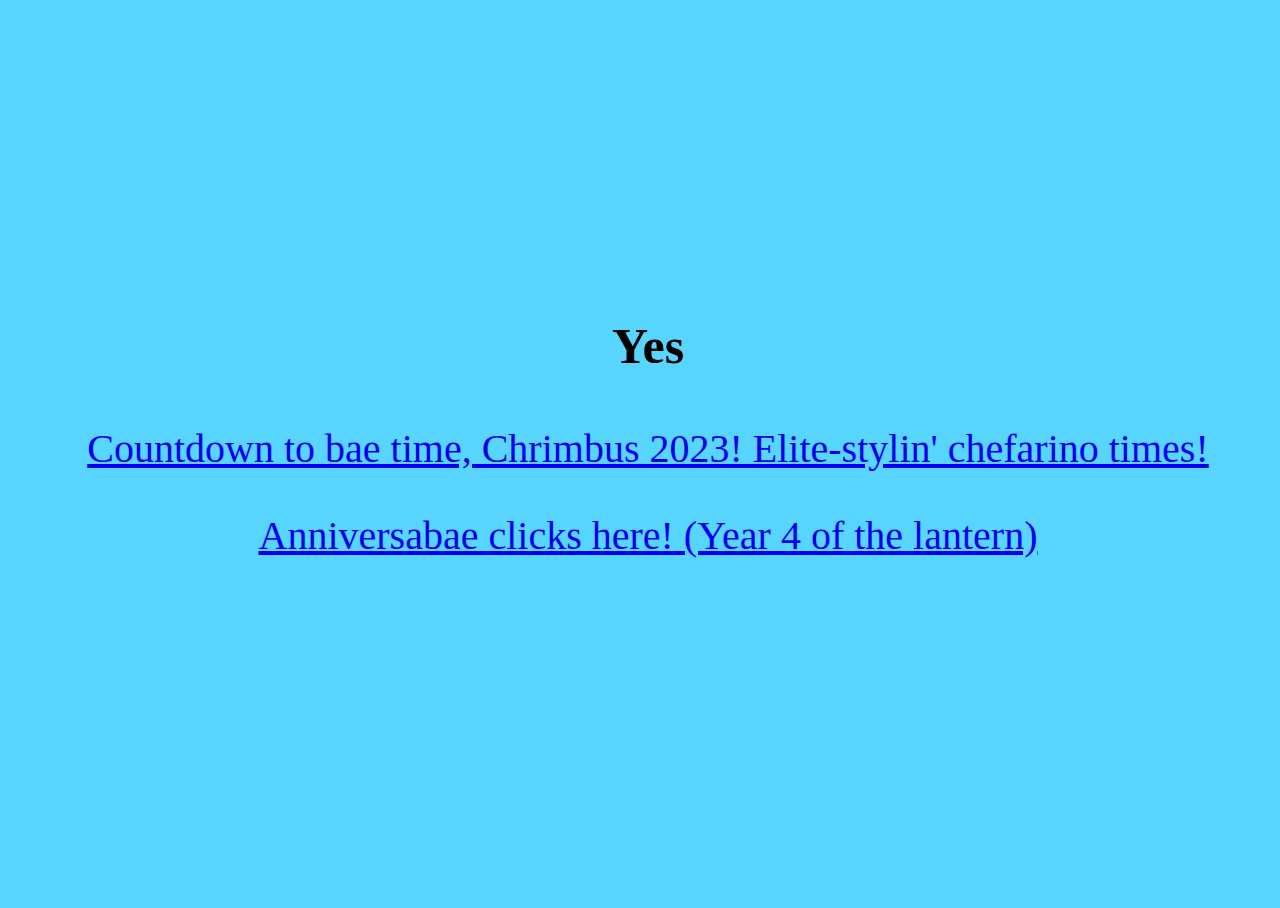
<file: index.html>
<!DOCTYPE html>
<html>
<head>
  <link rel="stylesheet" href="style.css">
</head>
<body>
<div class="outer">
   <div class="inner-container">
     <div class="centered-content">
        <p class='big'><b>Yes</b></p>
        <p class='small'><a href="countdown_2023.html">Countdown to bae time, Chrimbus 2023! Elite-stylin' chefarino times!</a></p>
        <p class='small'><a href="anniversary.html">Anniversabae clicks here! (Year 4 of the lantern)</a></p>
     </div>
 </div>
</div>

     

</body>
</html>
</file>
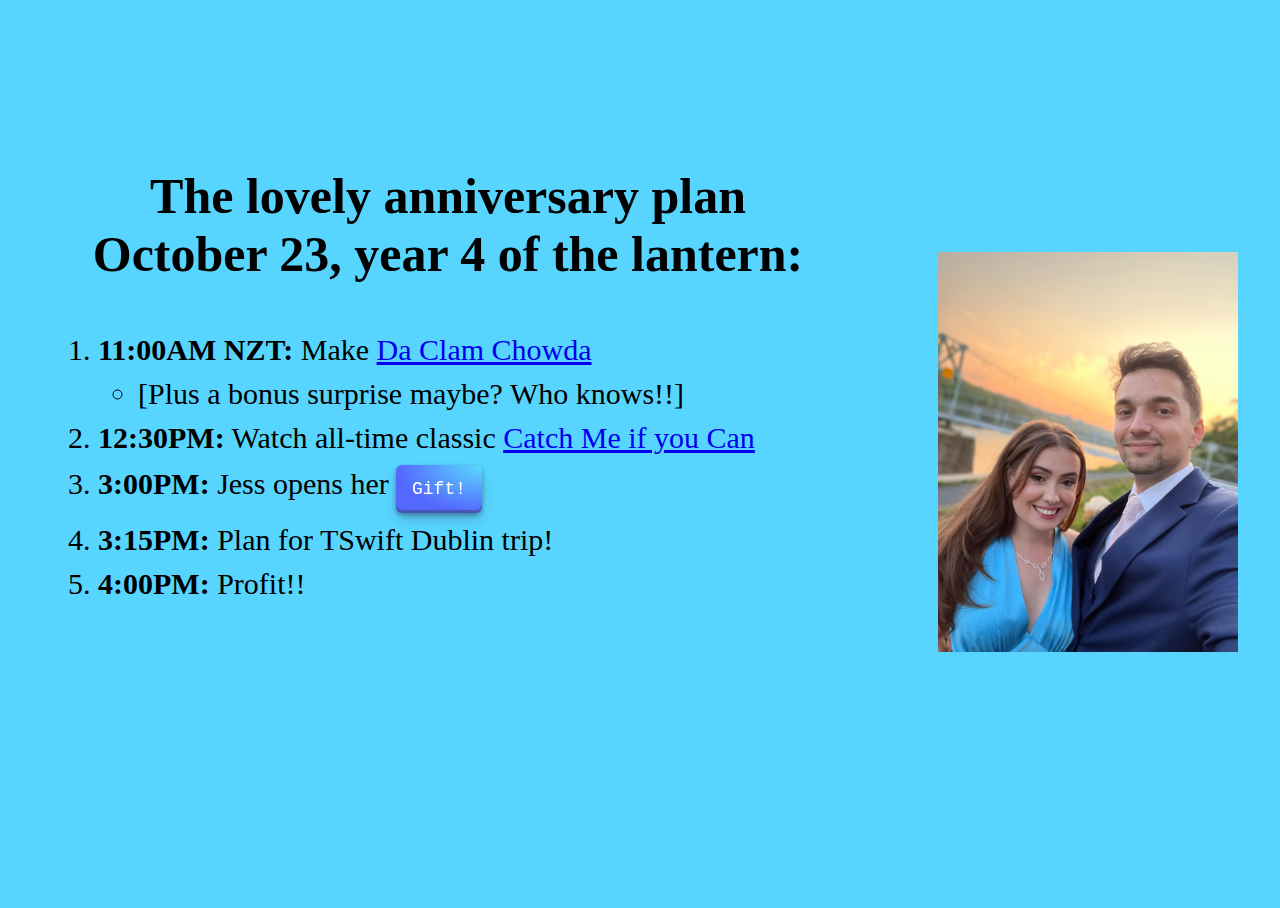
<file: anniversary.html>
<!DOCTYPE html>
<html>
<head>
  <link rel="stylesheet" href="style.css?ver=1.0">
</head>
<body>
<div class="outer">

   <div class="inner-container">
     <div class="centered-content">
        <p style="font-size: 50px"><b>The lovely anniversary plan October 23, year 4 of the lantern:</b></p>
        <div class="small">
          <ol>
            <li><b>11:00AM NZT:</b> Make <a href="https://damndelicious.net/wprm_print/34764/" target="new">Da Clam Chowda</a>
              <ul><li>[Plus a bonus surprise maybe? Who knows!!]</li></ul></li>
            <li><b>12:30PM:</b> Watch all-time classic <a href="https://www.netflix.com/watch/60024942?source=35" target="new">Catch Me if you Can</a></li>
            <li><b>3:00PM:</b> Jess opens her <button class="button-29" onclick=show_gift()>Gift!</button></li>
            <li><b>3:15PM:</b> Plan for TSwift Dublin trip!</li>
            <li><b>4:00PM:</b> Profit!!</li>
          </ol>
        </div>
        <b><p id="gift-too-soon"></p></b>
        <div class="inner-container">
          <div class="centered-content">
            <img id="gift" src="cookin.jpg" width="10px" style="visibility:hidden">
          </div>
        </div>
     </div>
   </div>
   <div class="inner-container">
     <div class="centered-content">
        <img src="hot.jpg" width="300px">
     </div>
   </div>

</div>





<script>
function show_gift() {
  // Set the date we're counting down to
  var countDownDate = new Date("Oct 23, 2023 15:00:00").getTime();

  // Get today's date and time
  var now = new Date().getTime();
    
  // Find the distance between now and the count down date
  var distance = countDownDate - now;
    
  // If the count down is over, write some text 
  if (distance < 0) {
    document.getElementById("gift").style.visibility = "visible";
    document.getElementById("gift").style.width = "600px";
    document.getElementById("gift-too-soon").innerHTML = ""; 
  }
  else {
    document.getElementById("gift-too-soon").innerHTML = "BAE MUST BE PATIENT"; 
  }
  // Time calculations for days, hours, minutes and seconds
  var days = Math.floor(distance / (1000 * 60 * 60 * 24));
  var hours = Math.floor((distance % (1000 * 60 * 60 * 24)) / (1000 * 60 * 60));
  var minutes = Math.floor((distance % (1000 * 60 * 60)) / (1000 * 60));
  var seconds = Math.floor((distance % (1000 * 60)) / 1000);
    
  // Output the result in an element with id="demo"
  var outstr = days + "d " + hours + "h "+ minutes + "m " + seconds + "s ";
  console.log(outstr)
}
</script>

</body>
</html>
</file>
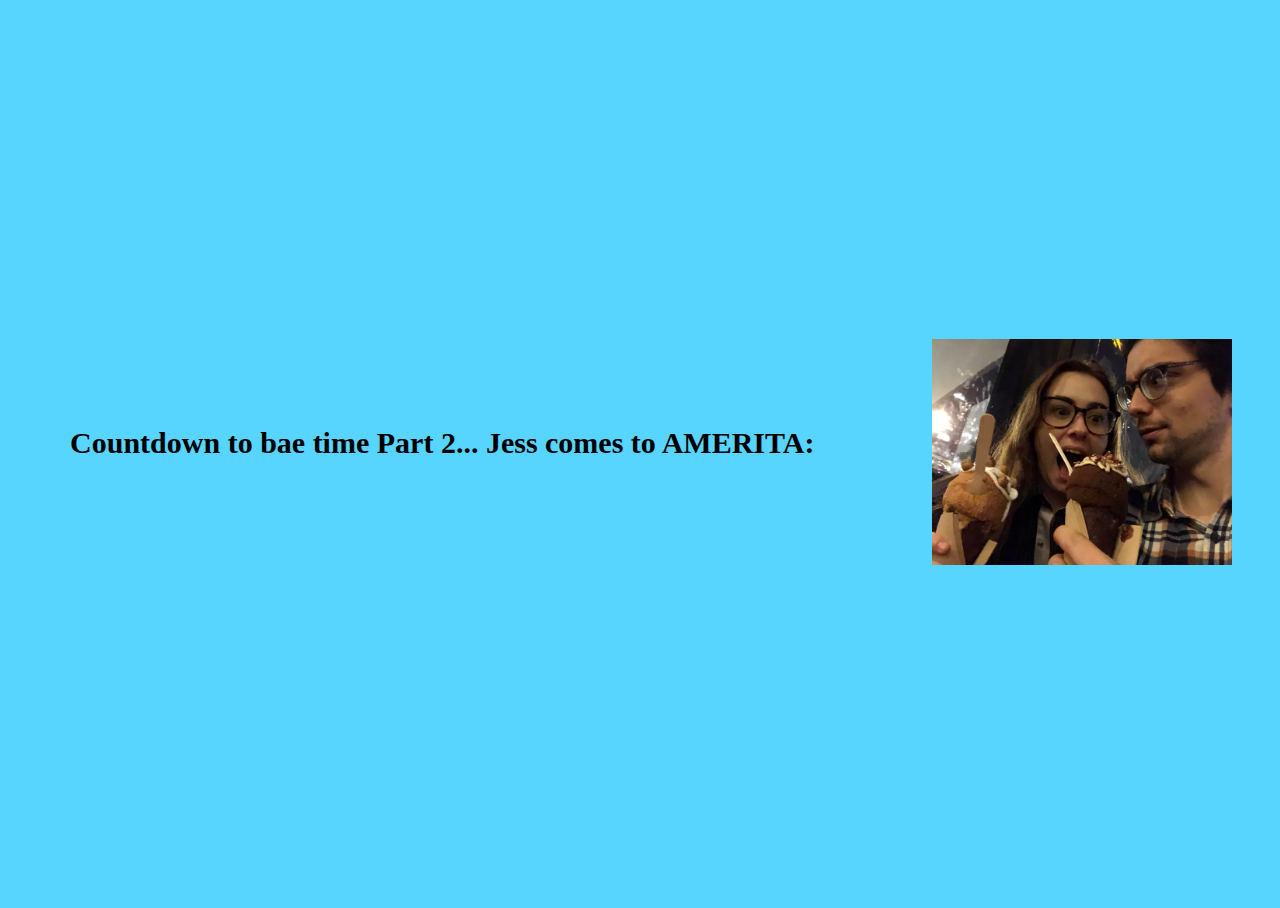
<file: countdown.html>
<!DOCTYPE html>
<html>
<head>
  <link rel="stylesheet" href="style.css">
</head>
<body>

<div class="outer">
   <div class="inner-container">
     <div class="centered-content">
        <p><b>Countdown to bae time Part 2... Jess comes to AMERITA:</b></p>
        <b><p id="countdownTimer"></p></b>
     </div>
   </div>
   <div class="inner-container">
     <div class="centered-content">
        <img src="munch.jpg" width="300px">
     </div>
   </div>
   
</div>





<script>
// Set the date we're counting down to
var countDownDate = new Date("July 31, 2021 22:00:00").getTime();

// Update the count down every 1 second
var x = setInterval(function() {

  // Get today's date and time
  var now = new Date().getTime();
    
  // Find the distance between now and the count down date
  var distance = countDownDate - now;
    
  // Time calculations for days, hours, minutes and seconds
  var days = Math.floor(distance / (1000 * 60 * 60 * 24));
  var hours = Math.floor((distance % (1000 * 60 * 60 * 24)) / (1000 * 60 * 60));
  var minutes = Math.floor((distance % (1000 * 60 * 60)) / (1000 * 60));
  var seconds = Math.floor((distance % (1000 * 60)) / 1000);
    
  // Output the result in an element with id="demo"
  document.getElementById("countdownTimer").innerHTML = days + "d " + hours + "h "
  + minutes + "m " + seconds + "s ";
    
  // If the count down is over, write some text 
  if (distance < 0) {
    clearInterval(x);
    document.getElementById("countdownTimer").innerHTML = "BAE TIME";
  }
}, 1000);
</script>

</body>
</html>
</file>
<file: style.css>
/*
    Version: 1.0
*/
body {
    background: #57d5ff;
}

.outer {
    position : absolute;
    display: table;
    width: 100%;
    height: 100%;
    background: #57d5ff;
}

.outer-container-top {
    position : relative;
    display: table;
    width: 100%;
    height: 25%;
    background: #57d5ff;
}

.outer-container {
    position : relative;
    display: table;
    width: 100%;
    height: 50%;
    background: #57d5ff;
}

.row-container {
    display: table-row;
    vertical-align: middle;
    text-align: center;
}

.inner-container {
    display: table-cell;
    height: 50%;
    vertical-align: middle;
    text-align: center;
}

.constrain {
    width: 50%;
}

.centered-content {
    display: inline-block;
    text-align: left;
    padding :  30px 50px 30px 50px;
    /* border : 1px solid #000; */
    color: black;
    font-size: 50px;
}

.big {
    font-size: 50px;
}

.small {
    font-size: 40px;
}


p {
  text-align: center;
  font-size: 30px;
  margin-top: 0px;
}

.caption {
    font-size: 24px;
}

li{
    margin: 10px 0;
  }

ol {
    font-size: 30px;
}

.button-29 {
  align-items: center;
  appearance: none;
  background-image: radial-gradient(100% 100% at 100% 0, #5adaff 0, #5468ff 100%);
  border: 0;
  border-radius: 6px;
  box-shadow: rgba(45, 35, 66, .4) 0 2px 4px,rgba(45, 35, 66, .3) 0 7px 13px -3px,rgba(58, 65, 111, .5) 0 -3px 0 inset;
  box-sizing: border-box;
  color: #fff;
  cursor: pointer;
  display: inline-flex;
  font-family: "JetBrains Mono",monospace;
  height: 48px;
  justify-content: center;
  line-height: 1;
  list-style: none;
  overflow: hidden;
  padding-left: 16px;
  padding-right: 16px;
  position: relative;
  text-align: left;
  text-decoration: none;
  transition: box-shadow .15s,transform .15s;
  user-select: none;
  -webkit-user-select: none;
  touch-action: manipulation;
  white-space: nowrap;
  will-change: box-shadow,transform;
  font-size: 18px;
}

.button-29:focus {
  box-shadow: #3c4fe0 0 0 0 1.5px inset, rgba(45, 35, 66, .4) 0 2px 4px, rgba(45, 35, 66, .3) 0 7px 13px -3px, #3c4fe0 0 -3px 0 inset;
}

.button-29:hover {
  box-shadow: rgba(45, 35, 66, .4) 0 4px 8px, rgba(45, 35, 66, .3) 0 7px 13px -3px, #3c4fe0 0 -3px 0 inset;
  transform: translateY(-2px);
}

.button-29:active {
  box-shadow: #3c4fe0 0 3px 7px inset;
  transform: translateY(2px);
}
</file>
